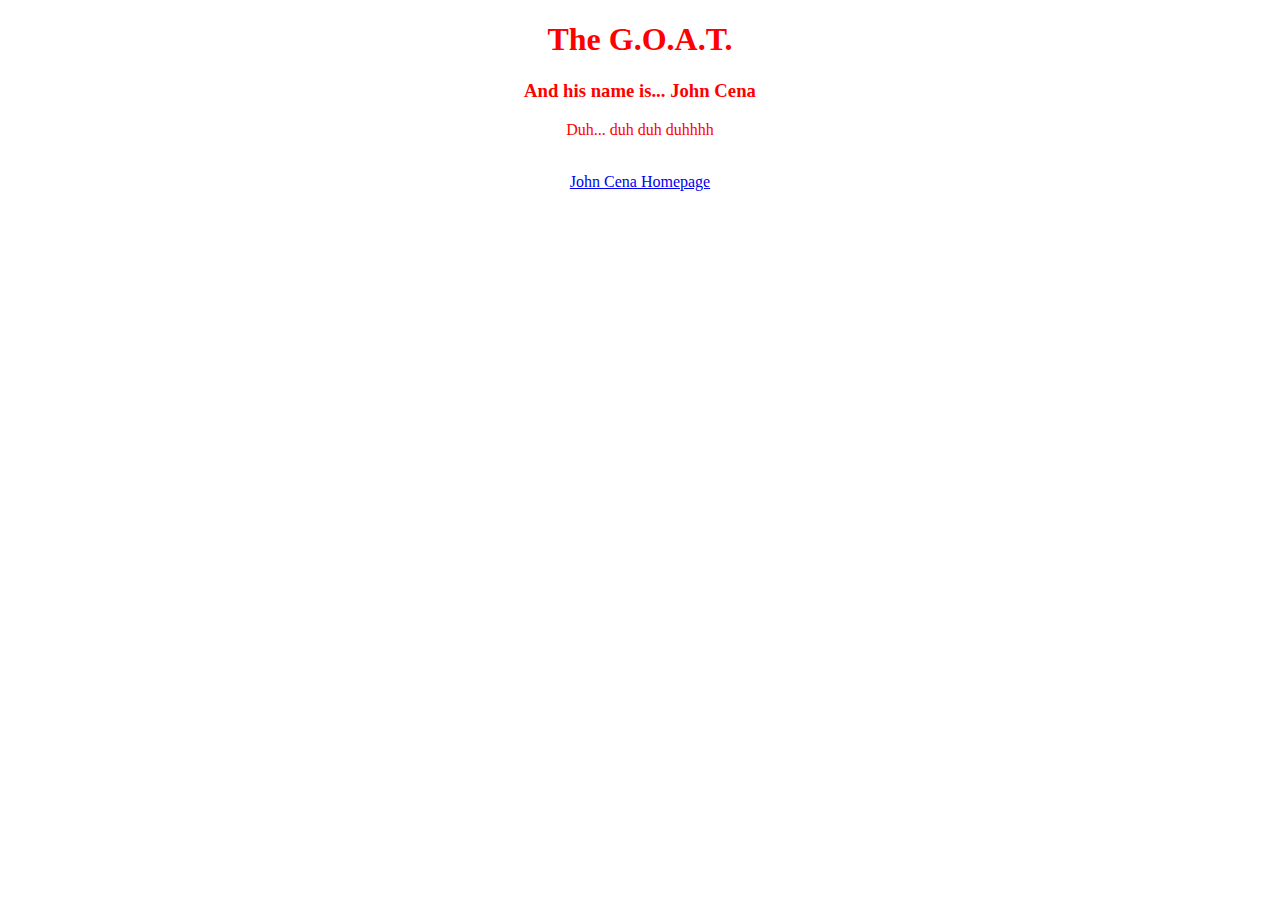
<file: index.html>
<!DOCTYPE html>
<html lang="en">

<head>
    <meta charset="UTF-8">
    <meta name="viewport" content="width=device-width, initial-scale=1.0">
    <meta http-equiv="X-UA-Compatible" content="ie=edge">
    <title>John Cena </title>
        <link rel="stylesheet" type="text/css" 
        href="style.css">
</head>

<body>
    <!--Greatest of all time-->
    <h1>The G.O.A.T.</h1>
    <div>
        <h3>
            And his name is...<span> John Cena</span>
        </h3>
        <p>Duh... duh duh duhhhh</p>
    </div>
    <br />
    <a href="#"> John Cena Homepage</a>

</body>

</html>
</file>
<file: style.css>
body {
    color:red;
    text-align: center
};

p {
    color: lightblue ;
};
h1 {
    margin: 15px;
    border: solid;
    border-color: darkgreen;
    padding: 20px;
}
</file>
